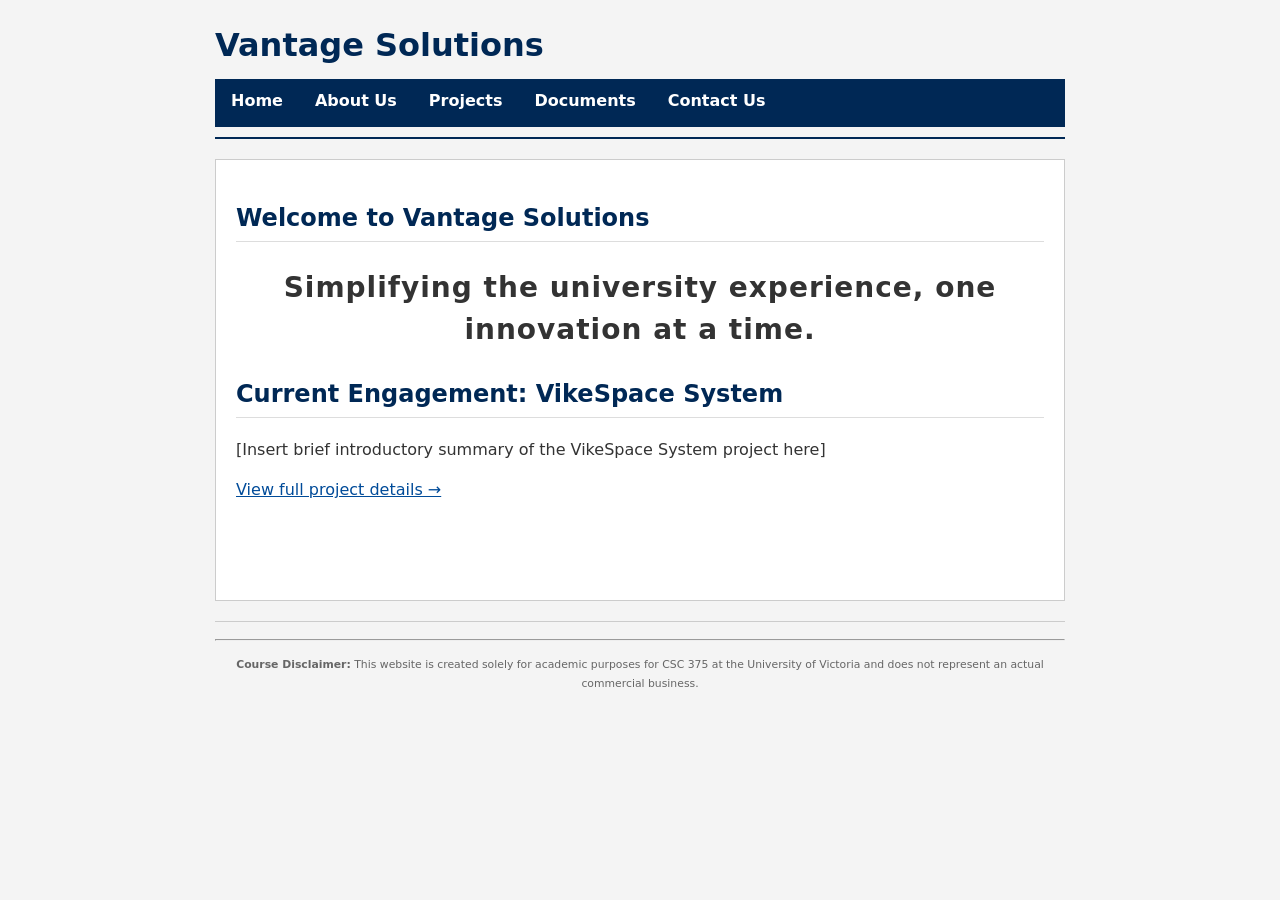
<file: CSC 375 website/index.html>
<!DOCTYPE html>
<html lang="en">
<head>
    <meta charset="UTF-8">
    <title>Home - Vantage Solutions</title>
    <link rel="stylesheet" href="style.css">

</head>
<body>

    <header>
        <h1>Vantage Solutions</h1>
        <nav>
            <ul>
                <li><a href="index.html">Home</a></li>
                <li><a href="about.html">About Us</a></li>
                <li><a href="project.html">Projects</a></li>
                <li><a href="documents.html">Documents</a></li>
                <li><a href="contact.html">Contact Us</a></li>
            </ul>
        </nav>
    </header>

    <main>
        <section>
            <h2>Welcome to Vantage Solutions</h2>
            <p style="font-size: 28px; font-weight: 700; text-align: center; letter-spacing: 1px; margin: 25px auto;">
    Simplifying the university experience, one innovation at a time.
</p>
        </section>

        <section>
            <h2>Current Engagement: VikeSpace System</h2>
            <p>[Insert brief introductory summary of the VikeSpace System project here]</p>
            <p><a href="project.html">View full project details &rarr;</a></p>
        </section>
    </main>

    <footer>
        <hr>
        <p><small><strong>Course Disclaimer:</strong> This website is created solely for academic purposes for CSC 375 at the University of Victoria and does not represent an actual commercial business.</small></p>
    </footer>

</body>
</html>
</file>
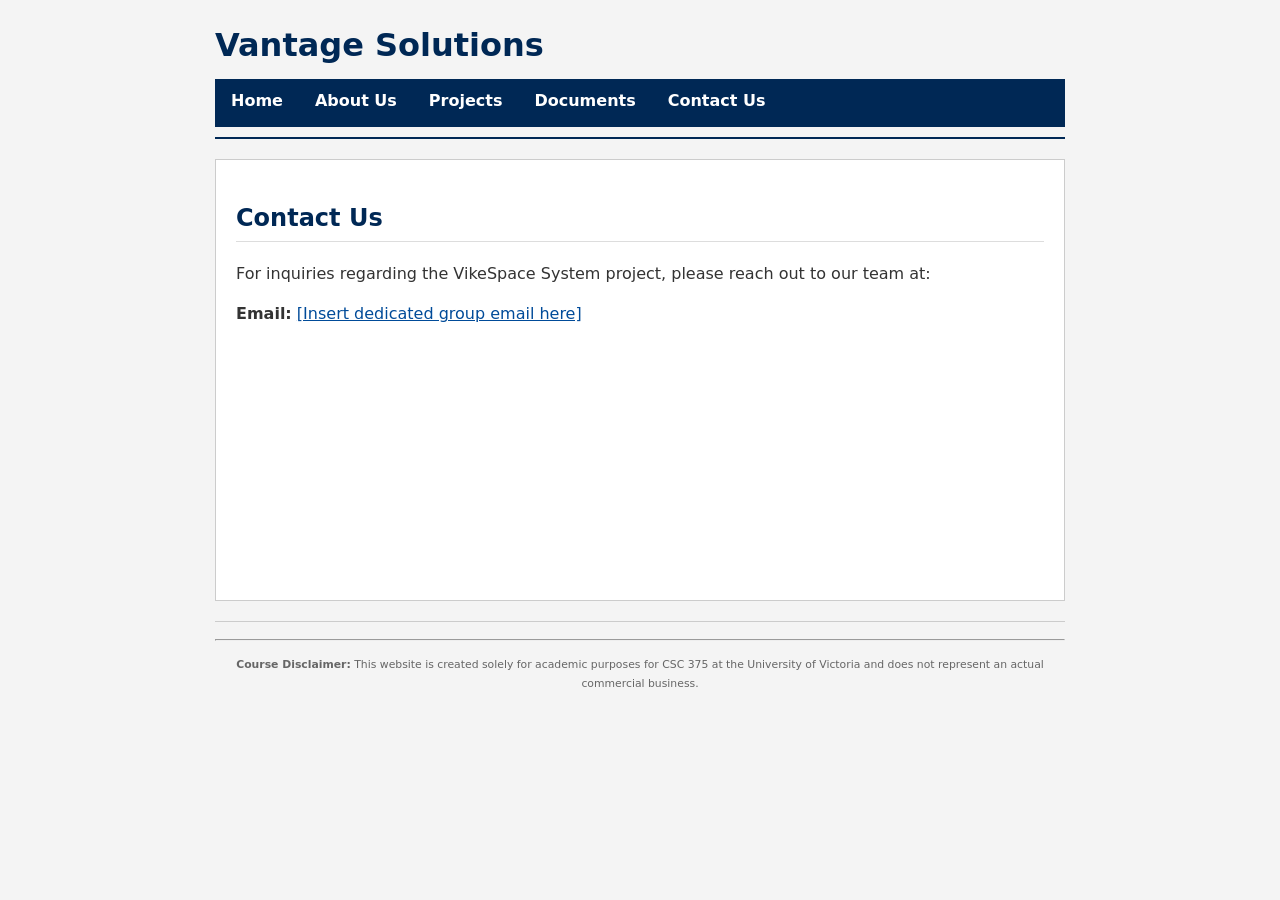
<file: CSC 375 website/contact.html>
<!DOCTYPE html>
<html lang="en">
<head>
    <meta charset="UTF-8">
    <title>Contact Us - Vantage Solutions</title>
    <link rel="stylesheet" href="style.css">

</head>
<body>

    <header>
        <h1>Vantage Solutions</h1>
        <nav>
            <ul>
                <li><a href="index.html">Home</a></li>
                <li><a href="about.html">About Us</a></li>
                <li><a href="project.html">Projects</a></li>
                <li><a href="documents.html">Documents</a></li>
                <li><a href="contact.html">Contact Us</a></li>
            </ul>
        </nav>
    </header>

    <main>
        <section>
            <h2>Contact Us</h2>
            <p>For inquiries regarding the VikeSpace System project, please reach out to our team at:</p>
            <p><strong>Email:</strong> <a href="mailto:vantagesolutions375@gmail.com">[Insert dedicated group email here]</a></p>
        </section>
    </main>

    <footer>
        <hr>
        <p><small><strong>Course Disclaimer:</strong> This website is created solely for academic purposes for CSC 375 at the University of Victoria and does not represent an actual commercial business.</small></p>
    </footer>

</body>
</html>
</file>
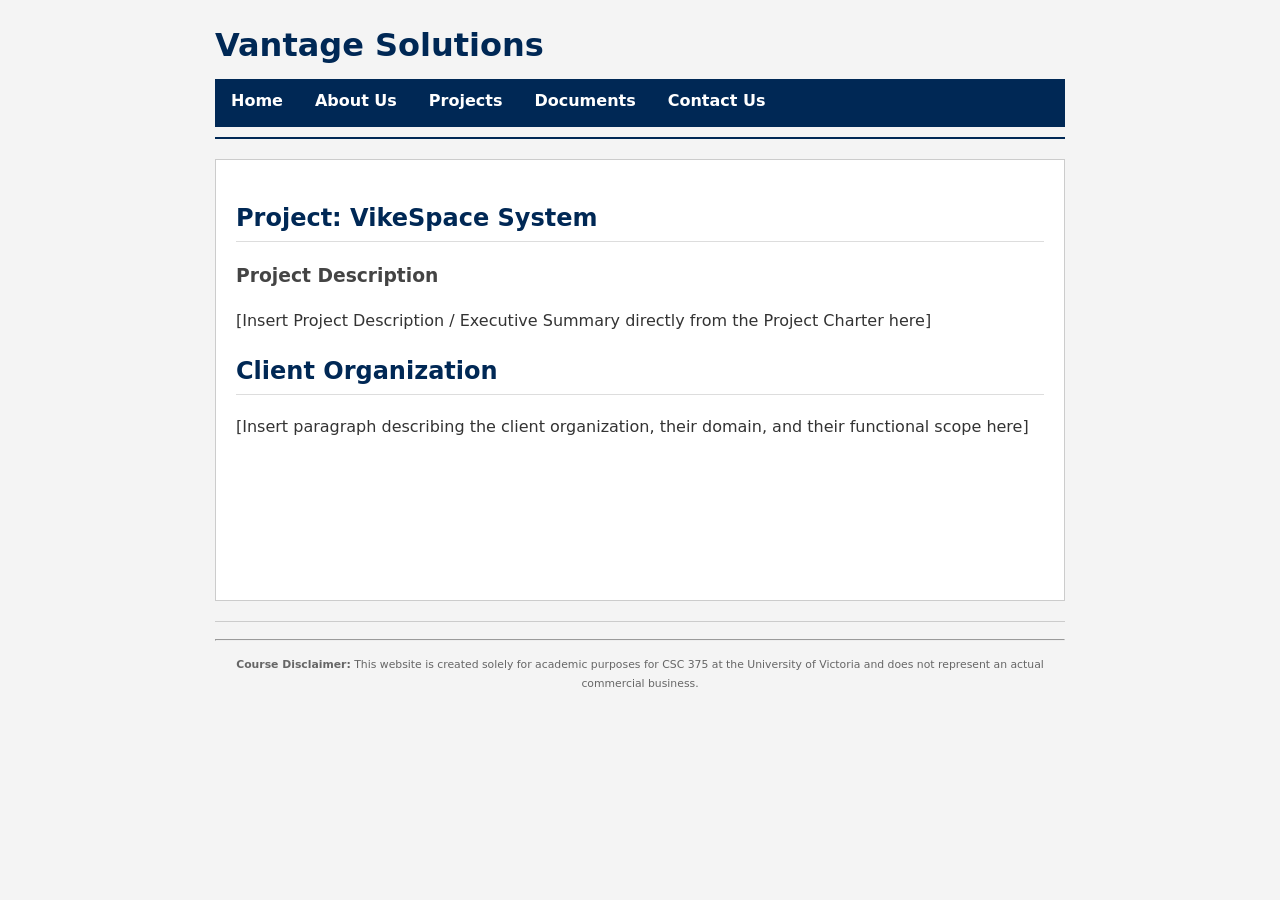
<file: CSC 375 website/project.html>
<!DOCTYPE html>
<html lang="en">
<head>
    <meta charset="UTF-8">
    <title>Projects - Vantage Solutions</title>
    <link rel="stylesheet" href="style.css">

</head>
<body>

    <header>
        <h1>Vantage Solutions</h1>
        <nav>
            <ul>
                <li><a href="index.html">Home</a></li>
                <li><a href="about.html">About Us</a></li>
                <li><a href="project.html">Projects</a></li>
                <li><a href="documents.html">Documents</a></li>
                <li><a href="contact.html">Contact Us</a></li>
            </ul>
        </nav>
    </header>

    <main>
        <section>
            <h2>Project: VikeSpace System</h2>
            <h3>Project Description</h3>
            <p>[Insert Project Description / Executive Summary directly from the Project Charter here]</p>
        </section>

        <section>
            <h2>Client Organization</h2>
            <p>[Insert paragraph describing the client organization, their domain, and their functional scope here]</p>
        </section>
    </main>

    <footer>
        <hr>
        <p><small><strong>Course Disclaimer:</strong> This website is created solely for academic purposes for CSC 375 at the University of Victoria and does not represent an actual commercial business.</small></p>
    </footer>

</body>
</html>
</file>
<file: CSC 375 website/style.css>
body {
    font-family: system-ui, -apple-system, BlinkMacSystemFont, 'Segoe UI', Roboto, Oxygen, Ubuntu, Cantarell, 'Open Sans', 'Helvetica Neue', sans-serif;
    line-height: 1.5;
    margin: 20px auto;
    max-width: 850px;
    padding: 0 15px;
    background-color: #f4f4f4;
    color: #333333;
}

/* Header & Title */
header {
    border-bottom: 2px solid #002855;
    padding-bottom: 10px;
    margin-bottom: 20px;
}

header h1 {
    color: #002855;
    margin-bottom: 10px;
}

/* Navigation Bar */
nav ul {
    list-style-type: none;
    padding: 0;
    margin: 0;
    background-color: #002855;
    overflow: hidden;
}

nav li {
    float: left;
}

nav li a {
    display: block;
    color: white;
    text-align: center;
    padding: 10px 16px;
    text-decoration: none;
    font-weight: bold;
}

nav li a:hover {
    background-color: #004b99;
}

/* Clear float after navigation */
nav::after {
    content: "";
    display: table;
    clear: both;
}

/* Content Container */
main {
    background-color: #ffffff;
    padding: 20px;
    border: 1px solid #cccccc;
    min-height: 400px;
}

h2 {
    color: #002855;
    border-bottom: 1px solid #dddddd;
    padding-bottom: 5px;
    margin-top: 20px;
}

h3 {
    color: #444444;
    margin-top: 15px;
}

p {
    margin-bottom: 12px;
}

/* Links */
a {
    color: #004b99;
}

a:hover {
    color: #001f40;
}

/* Team Member Cards (About Page) */
article {
    border: 1px solid #dddddd;
    padding: 12px;
    margin-bottom: 15px;
    background-color: #fafafa;
}

article img {
    float: left;
    margin-right: 15px;
    margin-bottom: 5px;
    border: 1px solid #cccccc;
}

article::after {
    content: "";
    display: table;
    clear: both;
}

/* Lists and Tables */
ul {
    margin-left: 20px;
    margin-bottom: 15px;
}

li {
    margin-bottom: 4px;
}

/* Footer / Disclaimer */
footer {
    margin-top: 20px;
    padding-top: 10px;
    border-top: 1px solid #cccccc;
    color: #666666;
    font-size: 13px;
    text-align: center;
}
</file>
